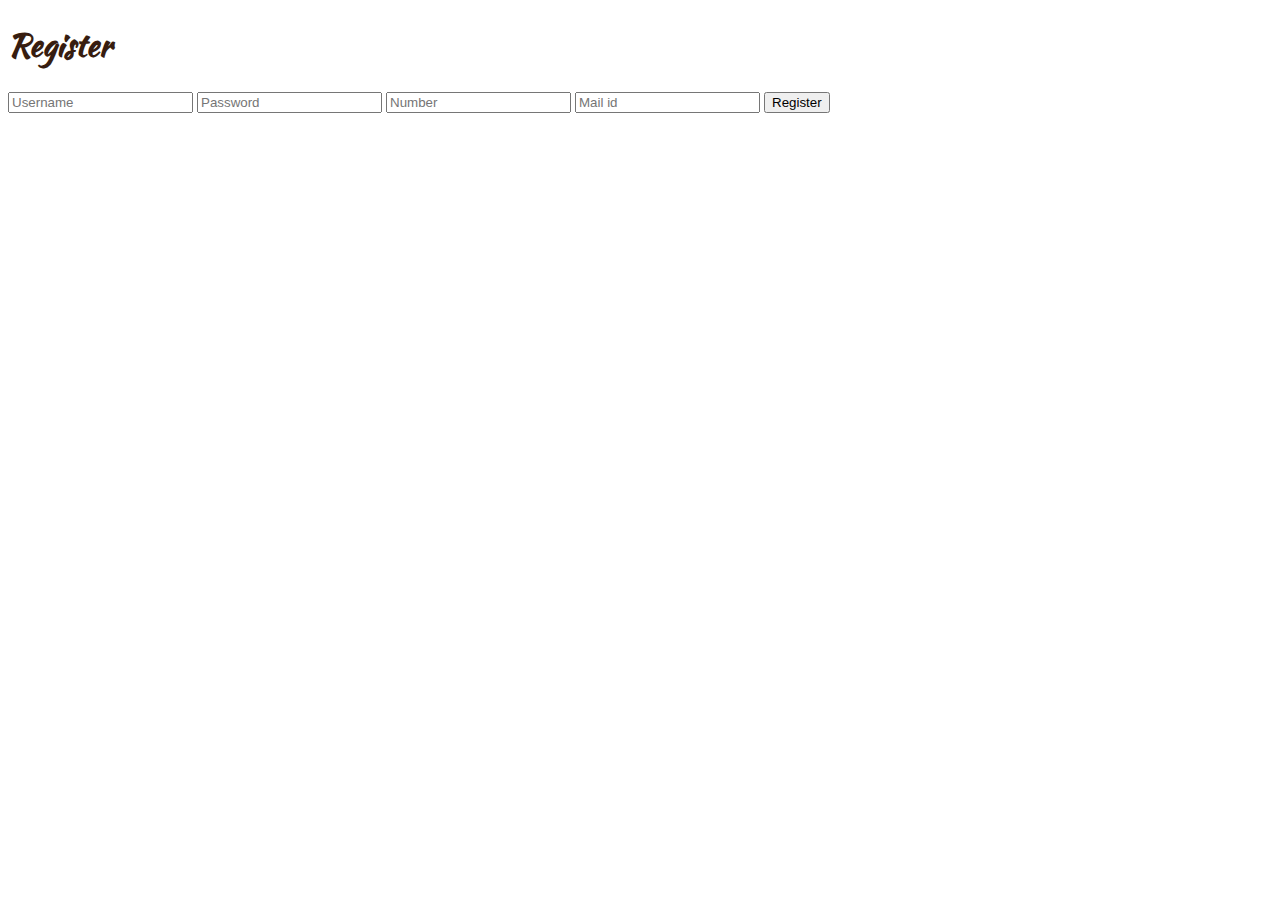
<file: register.html>
<!DOCTYPE html>
<html lang="en" dir="ltr"
<head>
    <meta charset="utf-8">
    <title>Animated Register Form</title>
    <link rel="stylesheet" href="style.css"
</head>
<body>
    <form class="box" action="register.html" method="post">
        <h1>Register</h1>
        <input type="text" name="" placeholder="Username">
        <input type="password" name="" placeholder="Password">
        <input type="number" name="" placeholder="Number">
        <input type="mail id" name="" placeholder="Mail id">
        <input type="submit" name="" value="Register">
    </form>
</body>
</html>
</file>
<file: style.css>
@import url("https://fonts.googleapis.com/css?family=Kaushan+Script");

:root {
  --mainPink: #FF6600;
  --mainYellow: rgb(249, 228, 148);
  --mainWhite: #fff;
  --mainBlack: #371D10;
  --yellowTrans: rgba(249, 228, 148, 0.5);
  --mainGrey: #D5F3FE;
}

body {
  font-family: "Kaushan Script", cursive;
  background: var(--mainWhite);
  color: var(--mainBlack);
}
/* nav links */
.navbar-toggler {
  outline: none !important;
}
.toggler-icon {
  font-size: 2.5rem;
  color: var(--mainPink);
}
.nav-link {
  color: var(--mainPink);
  font-size: 1.5rem;
  transition: all 0.5s ease-in-out;
}
.nav-link:hover {
  color: var(--mainBlack);
}
/* end of nav links */
/* info icons */
.cart-info__icon {
  color: var(--mainBlack);
  cursor: pointer;
}

.cart-info {
  border: 0.1rem solid var(--mainBlack);
  color: var(--mainBlack);
  border-radius: 0.25rem;
  padding: 0.4rem 0.6rem;
  cursor: pointer;
}
.cart-info:hover {
  background: var(--mainPink);
  border-color: var(--mainPink);
  color: var(--mainWhite);
}
.cart-info:hover .cart-info__icon {
  color: var(--mainWhite);
}
/* end of info icons */
/* banner */

.max-height {
  min-height: calc(100vh - 76px);
  background: linear-gradient(var(--yellowTrans), var(--yellowTrans)),
    url("../img/headerBcg.jpeg") center/cover fixed no-repeat;
  position: relative;
}
.banner {
  color: var(--mainWhite);
  margin-top: -4rem;
}
.banner-title {
  color: var(--mainPink);
  font-size: 4rem;
}
.banner-link {
  font-size: 1.5rem;
  color: var(--mainBlack);
  border: 0.2rem solid var(--mainBlack);
}
.banner-link:hover {
  background: var(--mainBlack);
  color: var(--mainPink);
}
/* endo of banner */
/* cart  */
.cart {
  position: absolute;
  min-height: 10rem;
  background: var(--mainWhite);
  top: 0;
  right: 0;
  transition: all 0.3s ease-in-out;
  background: rgba(255, 255, 255, 0.5);
  width: 0;
  overflow: hidden;
}
.show-cart {
  width: 18rem;
  padding: 2rem 1.5rem;
  transform: rotateY(-360deg);
}
.cart-item {
  transition: all 2s ease-in-out;
}

/* end of cart */
/* cart item */
.cart-item-remove {
  color: var(--mainPink);
  transition: all 1s ease-in-out;
}
.cart-item-remove:hover {
  transform: scale(1.1);
  color: var(--mainBlack);
}
#cart-item-price {
  font-size: 0.8rem;
}
/* cart item */
/* cart buttons */
.btn-pink {
  color: var(--mainPink) !important;
  border-color: var(--mainPink) !important;
}
.btn-black {
  color: var(--mainBlack) !important;
  border-color: var(--mainBlack) !important;
}
.btn-black:hover {
  color: var(--mainPink) !important;
  background: var(--mainBlack) !important;
}
.btn-pink:hover {
  background: var(--mainPink) !important;
  color: var(--mainBlack) !important;
}
/* end of cart buttons */

/* about */
.about-img__container {
  position: relative;
}

.about-img__container::before {
  content: "";
  position: absolute;
  top: -1.5rem;
  left: -1.7rem;
  width: 100%;
  height: 100%;
  outline: 0.5rem solid var(--mainYellow);
  z-index: -1;
  transition: all 1s ease-in-out;
}
.about-img__container:hover:before {
  top: 0;
  left: 0;
}

/*end of  about */

/* store items */
.store {
  background: var(--mainGrey);
}
.img-container {
  position: relative;
  overflow: hidden;
  cursor: pointer;
}
.store-img {
  transition: all 1s ease-in-out;
}
.img-container:hover .store-img {
  transform: scale(1.2);
}
.store-item-icon {
  position: absolute;
  bottom: 0;
  right: 0;
  padding: 0.75rem;
  background: var(--mainYellow);
  border-top-left-radius: 1rem;
  transition: all 1s ease-in-out;
  transform: translate(100%, 100%);
}
.img-container:hover .store-item-icon {
  transform: translate(0, 0);
}
.store-item-icon:hover {
  color: var(--mainWhite);
}
.store-item-value {
  color: --mainYellow;
}
/*end of  store items */
.search-box {
  background: var(--mainPink);
  color: var(--mainBlack);
}

/* ligthbox */

.lightbox-container {
  position: fixed;
  top: 0;
  left: 0;
  right: 0;
  bottom: 0;
  z-index: 999;
  background: rgba(0, 0, 0, 0.6) !important;
  display: none;
}
.show {
  display: block;
}

.lightbox-holder {
  position: relative;
}
.lightbox-item {
  min-height: 80vh;
  background: url("../img/cake-1.jpeg") center/cover fixed no-repeat;
  border-radius: 0.3rem;
}
.lightbox-close {
  color: var(--mainPink);
  font-size: 3rem;
  transition: all 1s ease-in-out;
  cursor: pointer;
}
.lightbox-close:hover {
  color: var(--mainYellow);
}

.lightbox-control {
  position: absolute;
  font-size: 4rem;
  color: var(--mainPink);
  transition: all 1s linear;
  cursor: pointer;
}
.lightbox-control:hover {
  color: var(--mainYellow);
}
.btnLeft {
  top: 50%;
  left: 0;
  transform: translateX(-60%);
}
.btnRight {
  top: 50%;
  right: 0;
  transform: translateX(60%);
}
</file>
